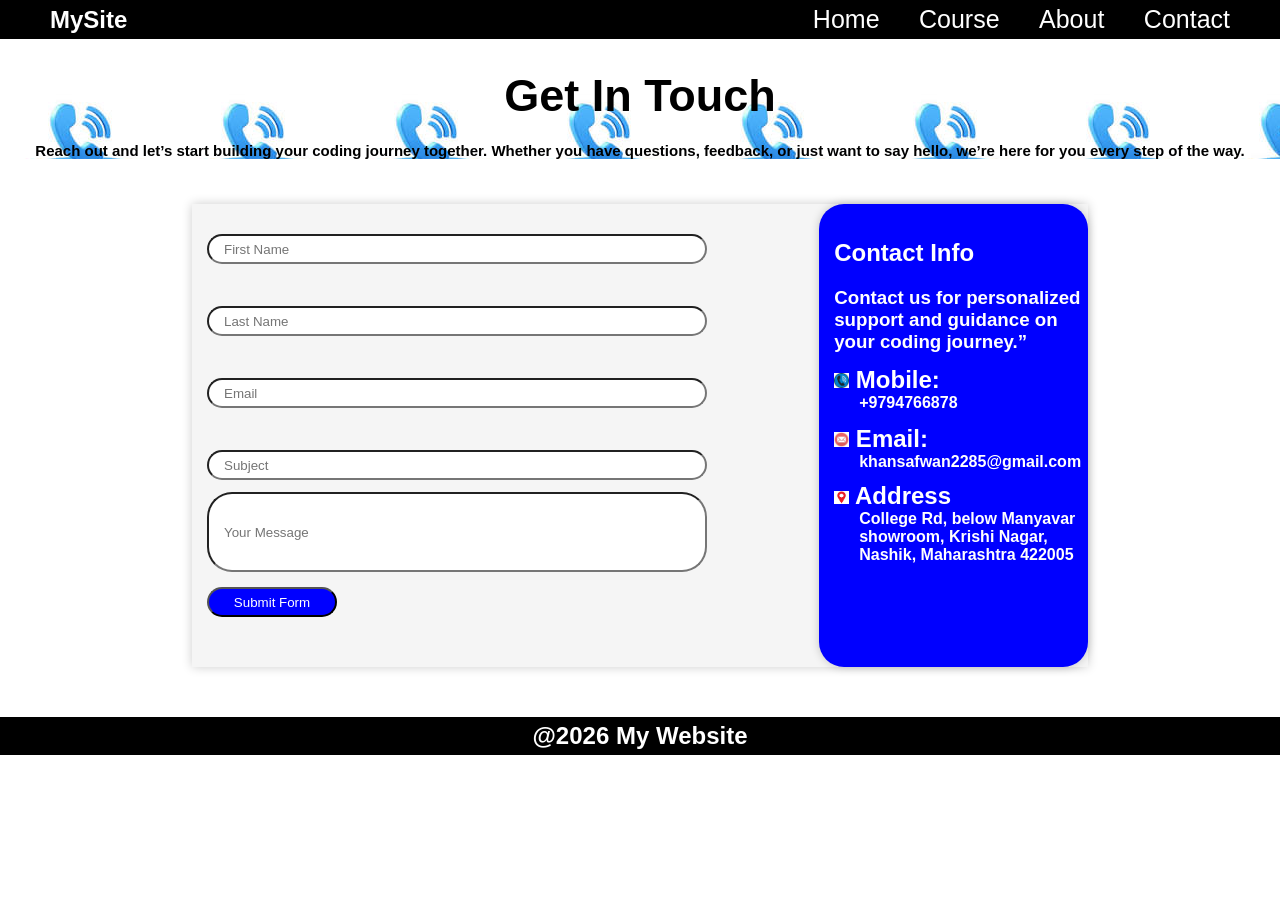
<file: contact.html>
<!DOCTYPE html>
<html lang="en">
<head>
    <link rel="stylesheet" href="contact.css">
    <meta charset="UTF-8">
    <meta name="viewport" content="width=device-width, initial-scale=1.0">
    <title>Document</title>
</head>
<body>
    <header>
        <h2>MySite</h2>
        <nav>
            <a href="index.html">Home</a>
              <a href="course.html">Course</a>
                <a href="about.html">About</a>
                  <a href="contact.html">Contact</a>
        </nav>
    </header>
    <main>
        <section class="box1">
            <h1>Get In Touch</h1>
            <h3>
                
            Reach out and let’s start building your coding journey together. Whether you have questions, feedback, or just want to say hello, we’re here for you every step of the way.
                </h3>
        </section>
        <section class="box2">
            <div class="abox1">
                <form action="fill.html">
                    
            <input  id="box2" type="text" placeholder="First Name" required="true"><br>
             <input  id="box2" type="text" placeholder="Last Name" ><br>
                <input  id="box2" type="Email" placeholder="Email" required="true"><br>
                   <input  id="box2" type="text" placeholder="Subject" required="true"><br>
                    <input  id="box3" type="text" placeholder="Your Message" ><br>
                    <button class="button1">
                        Submit Form
                    </button>
                    </div>
                    </form>
                    <div class="abox2">

                        <h1>Contact Info</h1>
                        <h3>Contact us for personalized support and guidance on your coding journey.”</h3>
                      
                        
                        <h2>  <img src="[data-uri]" alt=""> Mobile:</h2>
                        <h4>+9794766878</h4>
                        <h2><img src="[data-uri]" alt=""> Email:</h2>
                        <h4>khansafwan2285@gmail.com</h4>
                        <h2> <img src="[data-uri]" alt=""> Address</h1>
                             <h4>
                            College Rd, below Manyavar showroom, Krishi Nagar, Nashik, Maharashtra 422005
                        </h4>
                    
                    </div>


        </section>
    </main>
    <footer>
        <h2>@2026 My Website</h2>
    </footer>
</body>
</html>
</file>
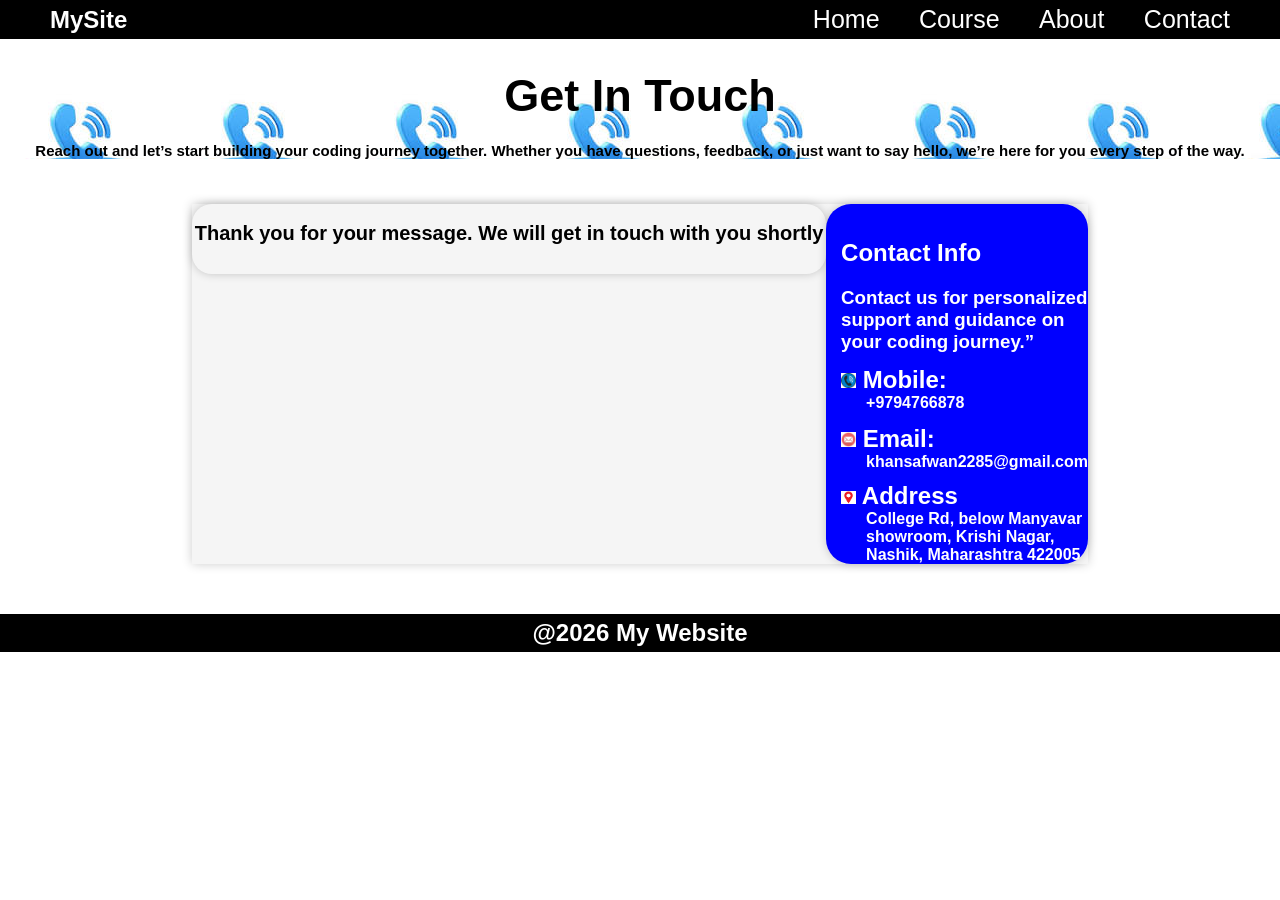
<file: fill.html>
<!DOCTYPE html>
<html lang="en">
<head>
    <link rel="stylesheet" href="contact.css">
    <meta charset="UTF-8">
    <meta name="viewport" content="width=device-width, initial-scale=1.0">
    <title>Document</title>
</head>
<body>
    <header>
        <h2>MySite</h2>
        <nav>
            <a href="index.html">Home</a>
              <a href="course.html">Course</a>
                <a href="about.html">About</a>
                  <a href="contact.html">Contact</a>
        </nav>
    </header>
    <main>
        <section class="box1">
            <h1>Get In Touch</h1>
            <h3>
                
            Reach out and let’s start building your coding journey together. Whether you have questions, feedback, or just want to say hello, we’re here for you every step of the way.
                </h3>
        </section>
        <section class="box2">
            <div class="abox3">
               
                <h1>Thank you for your message. We will get in touch with you shortly</h1>
                    
            
                    
                    </div>
                    
                    
                    <div class="abox2">

                        <h1>Contact Info</h1>
                        <h3>Contact us for personalized support and guidance on your coding journey.”</h3>
                      
                        
                        <h2>  <img src="[data-uri]" alt=""> Mobile:</h2>
                        <h4>+9794766878</h4>
                        <h2><img src="[data-uri]" alt=""> Email:</h2>
                        <h4>khansafwan2285@gmail.com</h4>
                        <h2> <img src="[data-uri]" alt=""> Address</h1>
                             <h4>
                            College Rd, below Manyavar showroom, Krishi Nagar, Nashik, Maharashtra 422005
                        </h4>
                    
                    </div>


        </section>
    </main>
    <footer>
        <h2>@2026 My Website</h2>
    </footer>
</body>
</html>
</file>
<file: contact.css>
*{
    margin: 0;
    padding: 0;
    box-sizing: border-box;
}
header{
     top: 0;
     position: fixed;
     width: 100%;
    display: flex;
    justify-content: space-between;
    align-items: center;
    padding: 5px 50px;
    color: white;
    background-color: black;
}
    nav a{
        color: white;
        text-decoration: none;
        margin-left: 35px;
        font-size: 25px;
}
footer{ 
    padding: 5px 0;
    color: white;
    background-color: black;
    text-align: center;    
}
main{
    margin-top: 70px;
}

body{
    margin:0;
     font-family:Arial, Helvetica, sans-serif;
}
.box1 h1{
    text-align: center;
    
    margin-top: 45px;
    font-size: 45px;

}
.box1 h3{
    text-align: center;
    font-size: 15px;
    margin-top: 20px;
    margin-bottom: 45px;

}
.box1{
    background-image: url([data-uri]);
}
.box2{
    box-shadow: 0 0 10px rgba(0,0,0,0.2);
    background-color: whitesmoke;
    width:70%;
    
    display: flex;
    justify-content: space-between;
    margin-left: 15%;
    margin-bottom: 50px;
    

}
.abox2{
    border-radius: 25px;
}


input,textarea{
    padding-left: 15px;
}
.box2 input{
    border-radius: 25px;
}


#box2{
    margin-top: 30px;
    width: 500px;
    height:30px;
    margin-bottom: 12px;
     margin-left: 15px;

}
#box2 input{
    margin-left: 10px;
    

}
#box3{
    width:500px ;
    height: 80px;
      margin-left: 15px;
      text-align: top;
   
    
}
.button1{
    width:130px;
    margin-top: 15px;
    background-color: blue;
    color: white;
    margin-bottom: 50px;
    height: 30px;
    margin-left: 15px;
    border-radius: 25px;
}
.abox2{
    box-shadow: 0 0 10px rgba(0,0,0,0.2);
    background-color: whitesmoke;
    width: 30%;
    background-color: blue;

}
.abox2 h1{
    margin-top: 35px;
    color: white;
    margin-left: 15px;
}
.abox2 h3{
    margin-top: 20px;
    color: white;
     margin-left: 15px;
}
.abox2 img{
    width: 15px;
    margin-top: 20px;
     margin-left: 15px;
}
.abox2 h4{
     margin-left: 40px;
     color: white;
}
.abox2 h2{
    
    
     color: white;
}
 .abox3{
    box-shadow: 0 0 10px rgba(0,0,0,0.2);
    width: 700px;
    height: 70px;
    border-radius: 20px;
}
.abox3 h1{
    font-size: 20px;
    text-align: center;
    margin-top: 18px;

}
</file>
